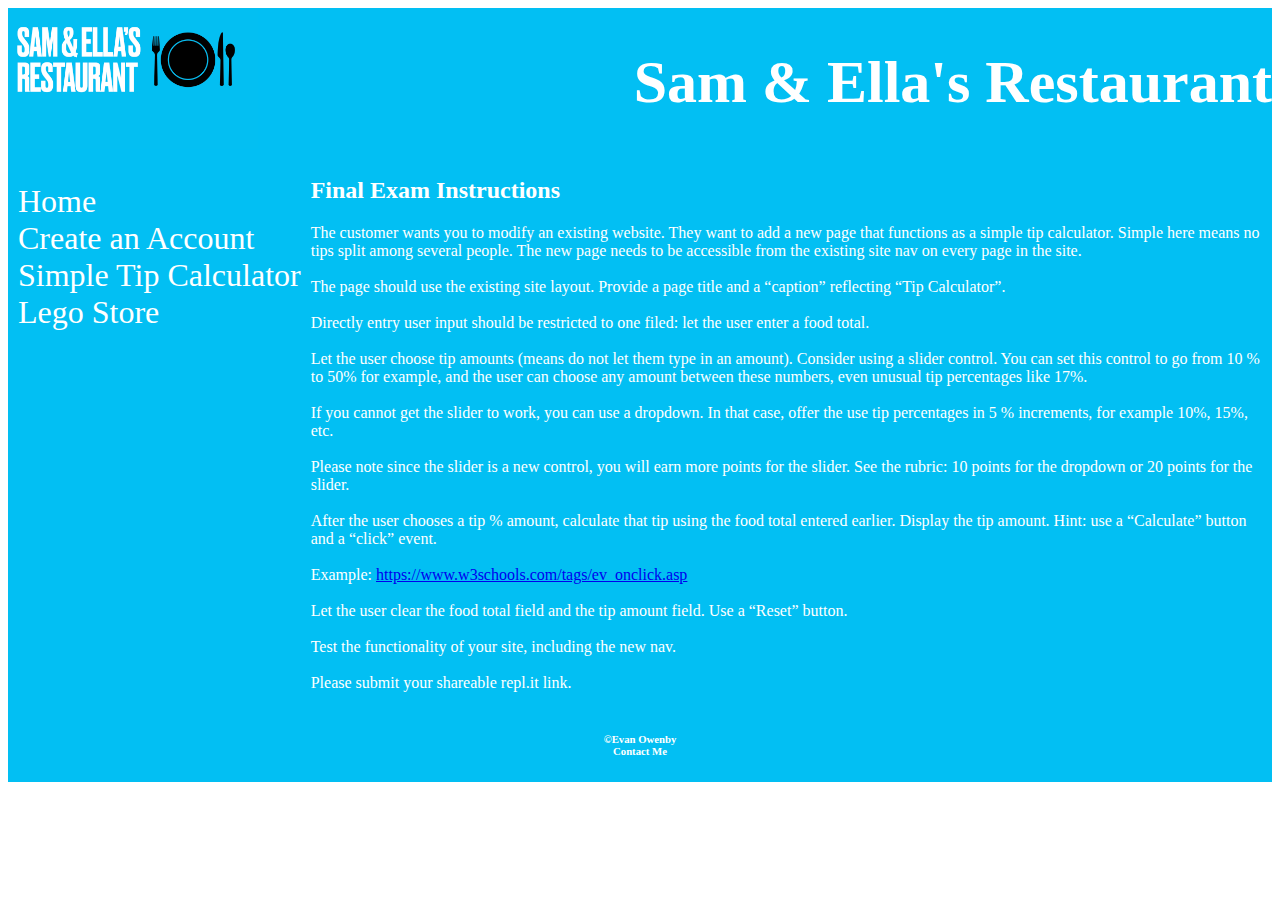
<file: index.html>
<!DOCTYPE html>
<html lang="en">
  <head>
    <meta charset="utf-8">
    <meta name="viewport" content="width=device-width">
    <title>Homepage</title>
    <link href="style.css" rel="stylesheet" type="text/css"/>
  </head>
  <body>
    <div class="grid-container">
      <img src="images/S&E_Logo.jpeg" alt="Restaurant Logo" width="250px"" height="auto">
      <h1 class="item2">Sam & Ella's Restaurant</h1>
      <nav class="item3">
        <ul>
          <li><a href="index.html">Home</a></li>
          <li><a href="page2.html">Create an Account</a></li>
          <li><a href="page3.html">Simple Tip Calculator</a></li>
          <li><a href="https://www.lego.com/en-us">Lego Store</a></li>
        </ul>
      </nav>
      <main class="item4">
        <h2>Final Exam Instructions</h2>
        <p>The customer wants you to modify an existing website. They want to add a new page that functions as a simple tip calculator. Simple here means no tips split among several people. The new page needs to be accessible from the existing site nav on every page in the site.<br><br>The page should use the existing site layout. Provide a page title and a “caption” reflecting “Tip Calculator”.<br><br>Directly entry user input should be restricted to one filed: let the user enter a food total.<br><br>Let the user choose tip amounts (means do not let them type in an amount). Consider using a slider control. You can set this control to go from 10 % to 50% for example, and the user can choose any amount between these numbers, even unusual tip percentages like 17%.<br><br>If you cannot get the slider to work, you can use a dropdown. In that case, offer the use tip percentages in 5 % increments, for example 10%, 15%, etc.<br><br>Please note since the slider is a new control, you will earn more points for the slider. See the rubric: 10 points for the dropdown or 20 points for the slider.<br><br>After the user chooses a tip % amount, calculate that tip using the food total entered earlier. Display the tip amount. Hint: use a “Calculate” button and a “click” event.<br><br>Example: <a href="https://www.w3schools.com/tags/ev_onclick.asp">https://www.w3schools.com/tags/ev_onclick.asp</a><br><br>Let the user clear the food total field and the tip amount field. Use a “Reset” button.<br><br>Test the functionality of your site, including the new nav.<br><br>Please submit your shareable repl.it link.</p>
      </main>
      <footer class="item5">
        <h6>&#169Evan Owenby<br><a href="mailto:owenby_evan@columbusstate.edu">Contact Me</a></h6>
      </footer>
    </div>
    <script src="script.js"></script>
  </body>
</html>
</file>
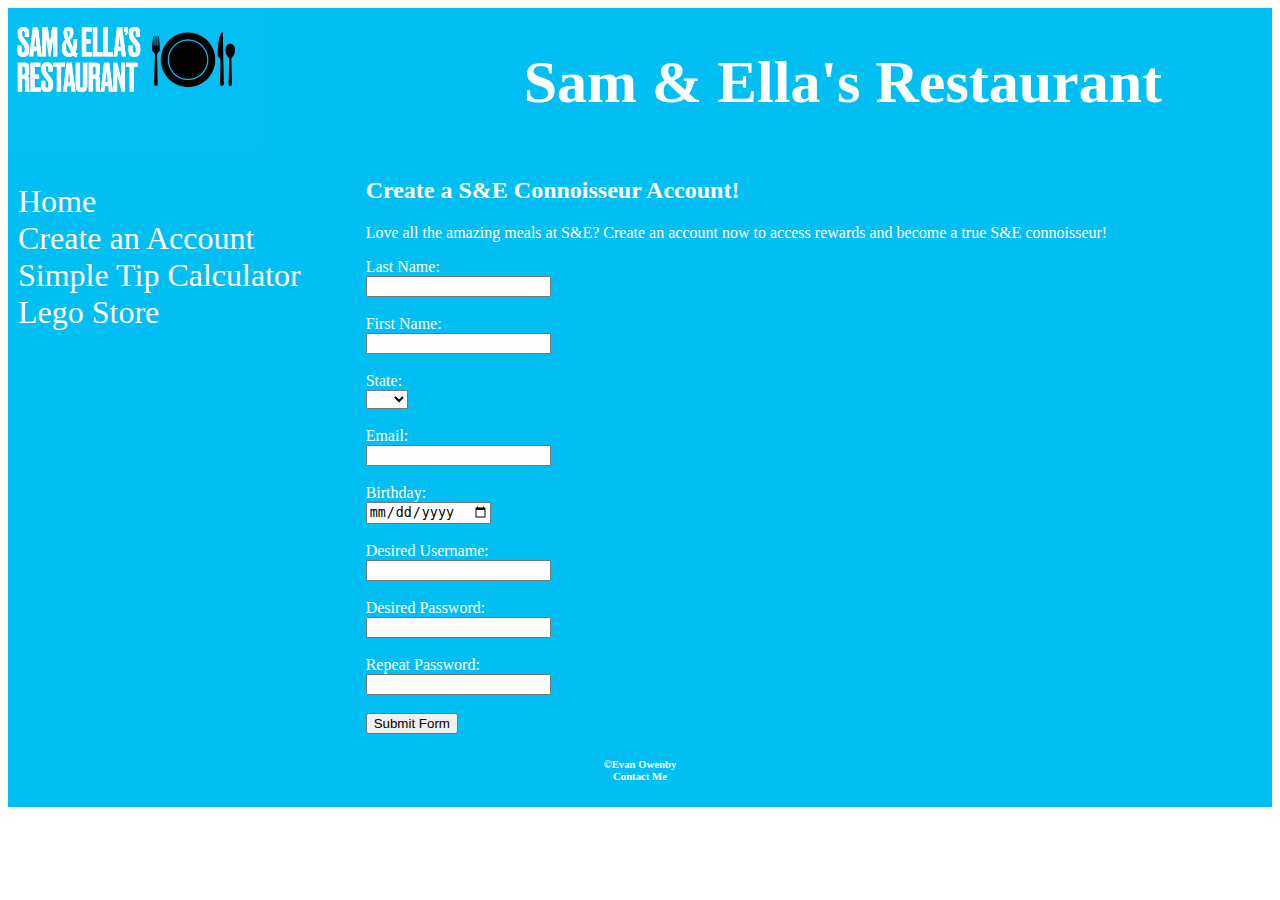
<file: page2.html>
<!DOCTYPE html>
<html lang="en">
  <head>
    <meta charset="utf-8">
    <meta name="viewport" content="width=device-width">
    <title>Create an Account</title>
    <link href="style.css" rel="stylesheet" type="text/css"/>
  </head>
  <body>
    <div class="grid-container">
      <img src="images/S&E_Logo.jpeg" alt="Restaurant Logo" width="250px"" height="auto">
      <h1 class="item2">Sam & Ella's Restaurant</h1>
      <nav class="item3">
        <ul>
          <li><a href="index.html">Home</a></li>
          <li><a href="page2.html">Create an Account</a></li>
          <li><a href="page3.html">Simple Tip Calculator</a></li>
          <li><a href="https://www.lego.com/en-us">Lego Store</a></li>
        </ul>
      </nav>
      <main class="item4">
        <h2>Create a S&E Connoisseur Account!</h2>
        <p>Love all the amazing meals at S&E? Create an account now to access rewards and become a true S&E connoisseur!</p>
        <form action="https://webdevbasics.net/scripts/yoga.php" method="POST">
          <label for="lastname">Last Name:</label><br>
          <input type="text" id="lastname" name="Last Name" required></input><br><br>
          
          <label for="firstname">First Name:</label><br>
          <input type="text" id="firstname" name="First Name" required></input><br><br>

          <label for="state">State:</label><br>
          <select id="state" name="State" value="Choose" required>
            <option value="none" selected disabled hidden></option>
            <option value="AL">AL</option>
            <option value="FL">FL</option>
            <option value="GA">GA</option>
          </select><br><br>
          
          <label for="email">Email:</label><br>
          <input type="email" id="email" name="Email" required></label><br><br>

          <label for="bday">Birthday:</label><br>
          <input type="date" id="bday" name="Birthday" required></label><br><br>

          <label for="username">Desired Username:</label><br>
          <input type="text" id="username" name="Username" required></input><br><br>
          
          <label for="password">Desired Password:</label><br>
          <input type="password" id="password" name="Password" required></input><br><br>
          
          <label for="password">Repeat Password:</label><br>
          <input type="password" id="password" name="Password" required></input><br><br>

          

          


          <input type="submit" value="Submit Form">
        </form>
      </main>
      <footer class="item5">
        <h6>&#169Evan Owenby<br><a href="mailto:owenby_evan@columbusstate.edu">Contact Me</a></h6>
      </footer>
    </div>
    <script src="script.js"></script>
  </body>
</html>
</file>
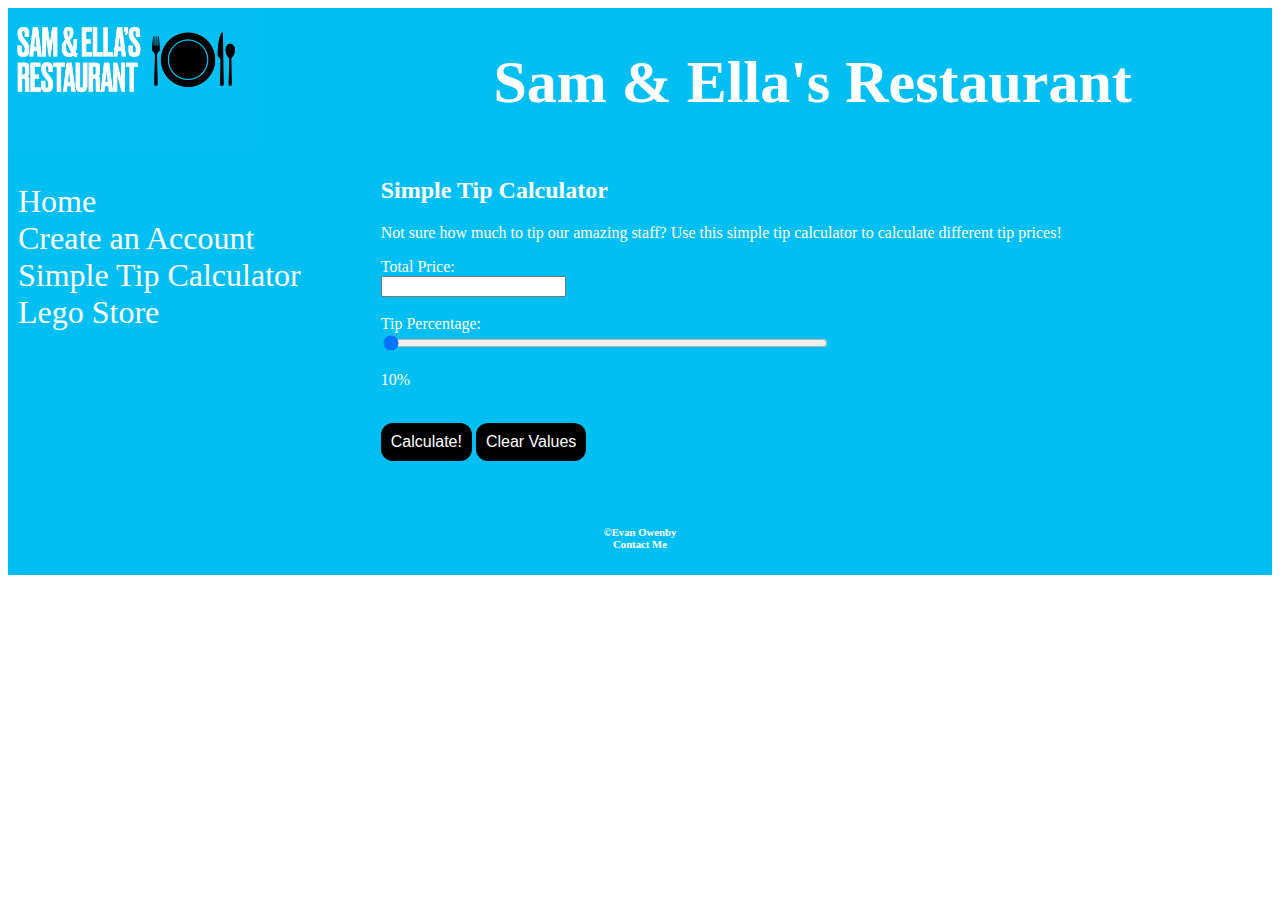
<file: page3.html>
<!DOCTYPE html>
<html lang="en">
  <head>
    <meta charset="utf-8">
    <meta name="viewport" content="width=device-width">
    <title>Simple Tip Calculator</title>
    <link href="style.css" rel="stylesheet" type="text/css"/>
  </head>
  <body onload="onload()">
    <div class="grid-container">
      <img src="images/S&E_Logo.jpeg" alt="Restaurant Logo" width="250px"" height="auto">
      <h1 class="item2">Sam & Ella's Restaurant</h1>
      <nav class="item3">
        <ul>
          <li><a href="index.html">Home</a></li>
          <li><a href="page2.html">Create an Account</a></li>
          <li><a href="page3.html">Simple Tip Calculator</a></li>
          <li><a href="https://www.lego.com/en-us">Lego Store</a></li>
        </ul>
      </nav>
      <main class="item4">
        <h2>Simple Tip Calculator</h2>
        <p>Not sure how much to tip our amazing staff? Use this simple tip calculator to calculate different tip prices!</p>
        <form>
          <label for="totalprice">Total Price:</label><br>
          <input type="number" id="totalprice" name="Total Price" required></input><br><br>
          <label for="totalprice">Tip Percentage:</label><br>
          <input type="range" min="10" max="50" value="10" class="slider" id="sliderrange" onchange="onload()"></input>
          <p id="displayslidervalue"></p><br>
        </form>
        <button class="button" onclick="tipCalc()">Calculate!</button>
        <button class="button" onclick="clearAll()">Clear Values</button>
        <h1 id="tipTotal"></h1>
      </main>
      <footer class="item5">
        <h6>&#169Evan Owenby<br><a href="mailto:owenby_evan@columbusstate.edu">Contact Me</a></h6>
      </footer>
    </div>
    <script src="script.js"></script>
    <script>
      percentOutput.innerHTML = slider.value+"%";
      slider.oninput = function() {
        percentOutput.innerHTML = this.value+"%";
      }
    </script>
  </body>
</html>
</file>
<file: style.css>
/* grid layout */
.item1 {grid-area: img;}
.item2 {grid-area: header; position: relative;
  }
.item3 {grid-area: nav;}
.item4 {grid-area: main;}
.item5 {grid-area: footer;}

.grid-container {
  display: grid;
  grid-template-areas:
    'img img header header'
    'nav main main main'
    'footer footer footer footer';
  background-color: #02BFF3;
  grid-gap: 0;
}

/* semantic tag styling */

h1 {
  font-size: 60px/*5vw*/;
  color: white;
  text-align: left;
}

body {
  color: white;
}

h6 {
  text-align: center;
}

nav.item3 ul {
  list-style-type: none;
  padding: 10px;
}

ul {
  padding: 20px;
}

nav a {
  font-size: 2em;
  color: white;
  text-decoration: none;
}

nav a:hover {
  background-color: magenta;
}

footer.item5 a {
  color: white;
  text-decoration: none;
}

/* slider formatting */
.slider {
  width: 50%;
}

/* button formatting */
.button {
  background-color: black;
  border: none;
  color: white;
  padding: 10px 10px;
  text-align: center;
  text-decoration: none;
  display: inline-block;
  font-size: 16px;
  border-radius: 12px;
}

.button:hover {
  background-color: white; /* Green */
  color: black;
}
</file>
